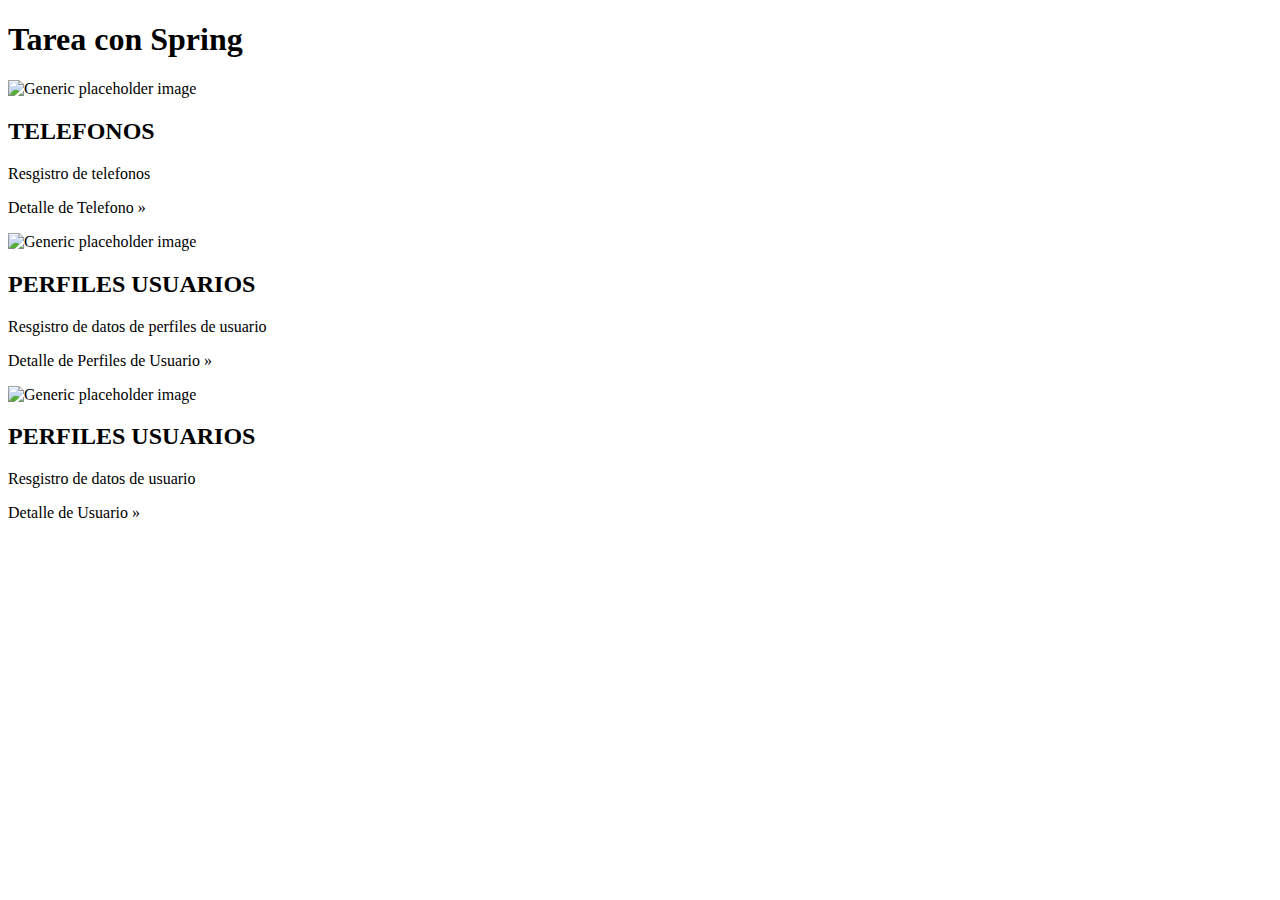
<file: src/main/resources/templates/index.html>
<!DOCTYPE html>
<html xmlns:th="http://www.thymeleaf.org">
<head th:replace="layouts/layout :: head"></head>
</head>
<body>
<header th:replace="layouts/layout::header"></header>
<div class="container">
	<main role="main" class="inner cover">
		<h1 class="cover-heading">Tarea con Spring</h1>
		<p class="lead"></p>
    </main>
	<div class="row">
		<div class="col-lg-4">        	
			<img class="rounded-circle" th:src="@{/img/clientes.png}" alt="Generic placeholder image" width="140" height="140">
			<h2>TELEFONOS</h2>
			<p>Resgistro de telefonos</p>
			<p><a class="btn btn-secondary" th:href="@{/listartelefonos}" role="button">Detalle de Telefono »</a></p>
		</div><!-- /.col-lg-4 -->
		<div class="col-lg-4">        	
			<img class="rounded-circle" th:src="@{/img/clientes.png}" alt="Generic placeholder image" width="140" height="140">
			<h2>PERFILES USUARIOS</h2>
			<p>Resgistro de datos de perfiles de usuario </p>
			<p><a class="btn btn-secondary" th:href="@{/listarperfiles}" role="button">Detalle de Perfiles de Usuario »</a></p>
		</div><!-- /.col-lg-4 -->
		<div class="col-lg-4">        	
			<img class="rounded-circle" th:src="@{/img/clientes.png}" alt="Generic placeholder image" width="140" height="140">
			<h2>PERFILES USUARIOS</h2>
			<p>Resgistro de datos de usuario </p>
			<p><a class="btn btn-secondary" th:href="@{/listarusuarios}" role="button">Detalle de Usuario »</a></p>
		</div><!-- /.col-lg-4 -->
	</div>
</div>
<footer th:replace="layouts/layout::footer"></footer>
</body>
</html>
</file>
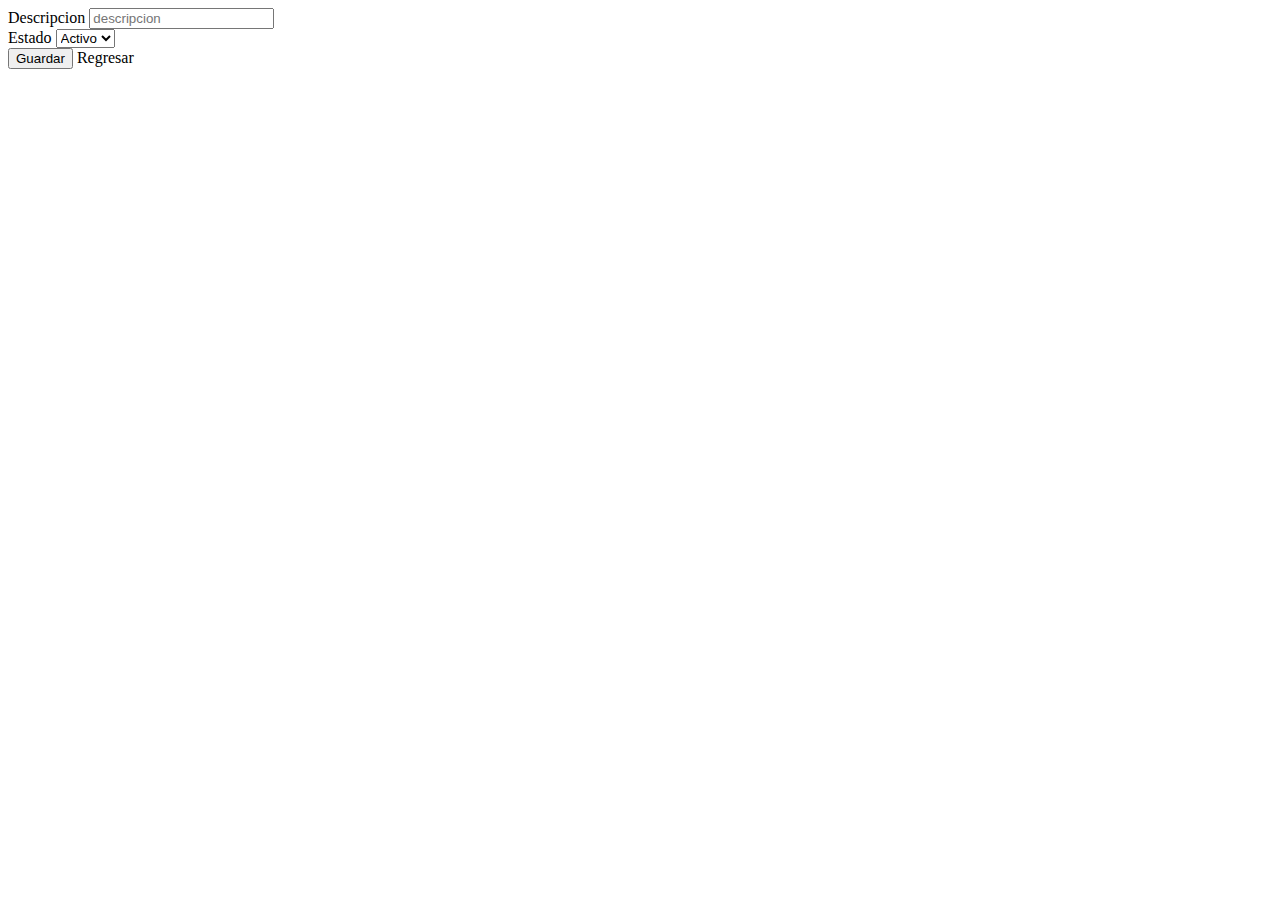
<file: src/main/resources/templates/formperfiles.html>
<!DOCTYPE html>
<html xmlns:th="http://www.thymeleaf.org">
<head th:replace="layouts/layout :: head"></head>
</head>
<body>
	<header th:replace="layouts/layout::header"></header>
	<div class="container">
		<form th:action="@{/formperfiles}" th:object="${perfiles}" method="post" >
		  	<div class="form-group">
		    	<label for="descripcion">Descripcion</label> 
		    	<input type="text" class="form-control" id="descripcion" placeholder="descripcion" th:field="*{descripcion}" required/>
		    	<small th:if="${#fields.hasErrors('descripcion')}" th:errors="*{descripcion}" class="form-text text-danger"></small>
		  	</div>
		  	<div class="form-group"> 
		    	<label for="cod_estado">Estado</label>
		    	<select id="cod_estado" class="form-control" th:field="*{cod_estado}">
				  <option value="Activo">Activo</option>
				</select>
		    	<!--<input type="text" class="form-control" id="cod_estado" placeholder="Estado" th:field="*{cod_estado}" required/> -->
		    	<small th:if="${#fields.hasErrors('cod_estado')}" th:errors="*{cod_estado}" class="form-text text-danger"></small>
		  	</div>
		  	<input type="submit" value="Guardar" class="btn btn-primary"/>
		  	<a th:href="@{/listarperfiles}" class="btn btn-secondary">Regresar</a>
			<input type="hidden" id="perf_id" th:field="*{perf_id}">
		</form>
	</div>
</body>
</html>
</file>
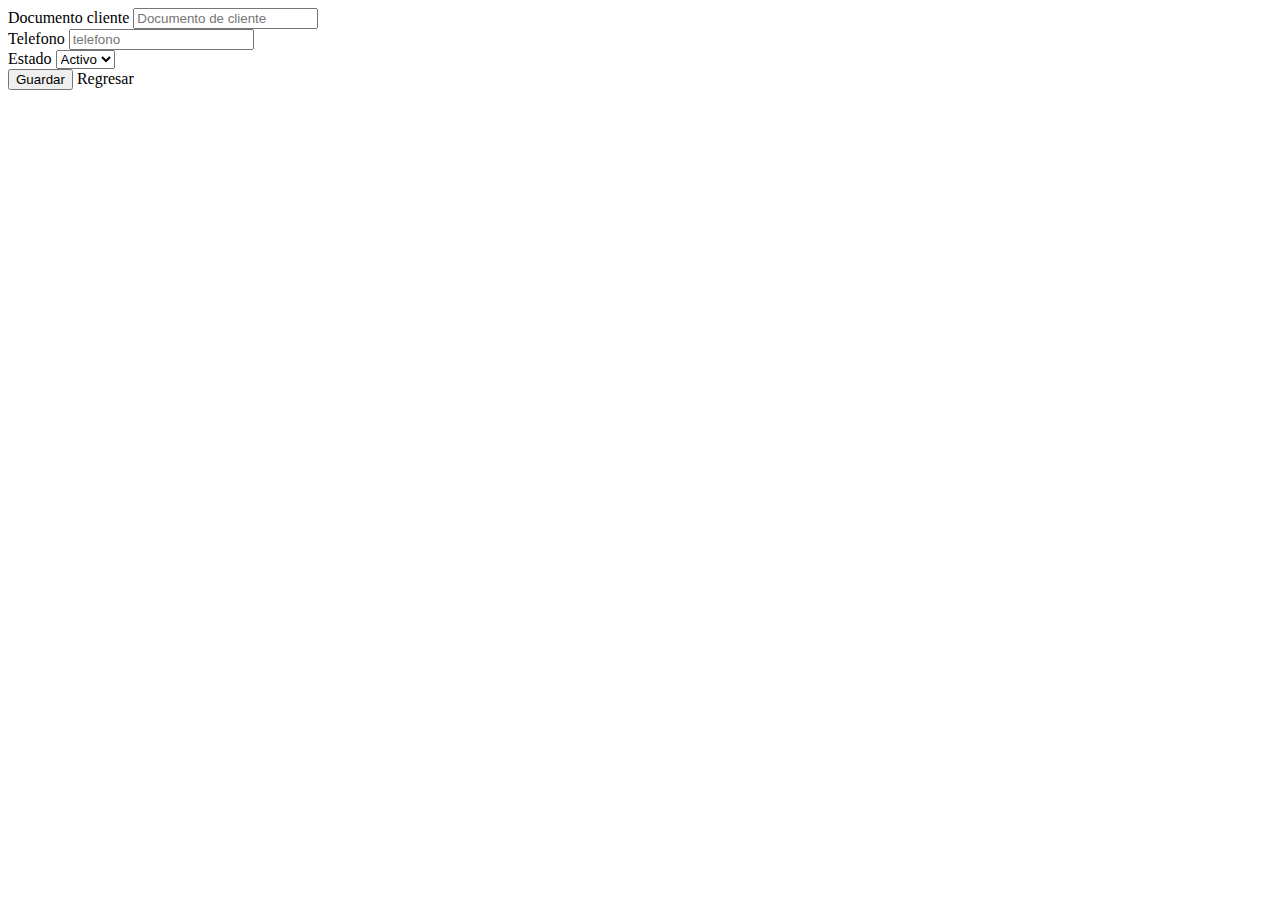
<file: src/main/resources/templates/formtelefonos.html>
<!DOCTYPE html>
<html xmlns:th="http://www.thymeleaf.org">
<head th:replace="layouts/layout :: head"></head>
</head>
<body>
	<header th:replace="layouts/layout::header"></header>
	<div class="container">
		<form th:action="@{/formtelefonos}" th:object="${telefonos}" method="post" >
			<div class="form-group">
		    	<label for="cli_num_documento">Documento cliente</label>
		    	<input type="text" class="form-control" id="cli_num_documento" placeholder="Documento de cliente" th:field="*{cli_num_documento}" required/>
		    	<small th:if="${#fields.hasErrors('cli_num_documento')}" th:errors="*{cli_num_documento}" class="form-text text-danger"></small>
		  	</div>
		  	<div class="form-group">
		    	<label for="telefono">Telefono</label> 
		    	<input type="text" class="form-control" id="telefono" placeholder="telefono" th:field="*{telefono}" required/>
		    	<small th:if="${#fields.hasErrors('telefono')}" th:errors="*{telefono}" class="form-text text-danger"></small>
		  	</div>
		  	<div class="form-group"> 
		    	<label for="cod_estado">Estado</label>
		    	<select id="cod_estado" class="form-control" th:field="*{cod_estado}">
				  <option value="Activo">Activo</option>
				</select>
		    	<!--<input type="text" class="form-control" id="cod_estado" placeholder="Estado" th:field="*{cod_estado}" required/> -->
		    	<small th:if="${#fields.hasErrors('cod_estado')}" th:errors="*{cod_estado}" class="form-text text-danger"></small>
		  	</div>
		  	<input type="submit" value="Guardar" class="btn btn-primary"/>
		  	<a th:href="@{/listartelefonos}" class="btn btn-secondary">Regresar</a>
			<input type="hidden" id="tel_id" th:field="*{tel_id}">
		</form>
	</div>
</body>
</html>
</file>
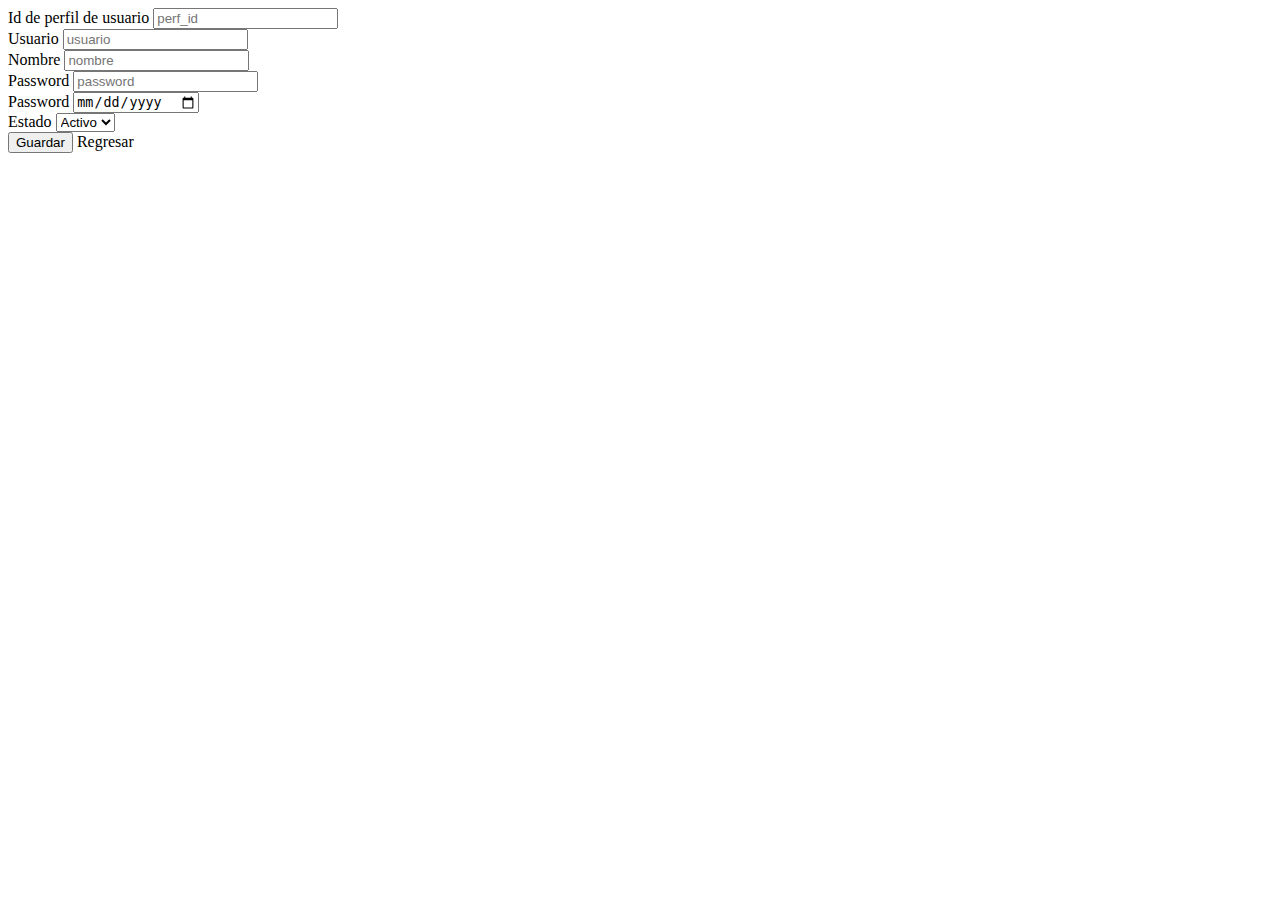
<file: src/main/resources/templates/formusuarios.html>
<!DOCTYPE html>
<html xmlns:th="http://www.thymeleaf.org">
<head th:replace="layouts/layout :: head"></head>
</head>
<body>
	<header th:replace="layouts/layout::header"></header>
	<div class="container">
		<form th:action="@{/formusuarios}" th:object="${usuarios}" method="post" >
			<div class="form-group">
		    	<label for="perf_id">Id de perfil de usuario</label>
		    	<input type="number" class="form-control" id="usuario" placeholder="perf_id" th:field="*{perf_id}" required/>
		  	</div>
		  	<div class="form-group">
		    	<label for="usuario">Usuario</label> 
		    	<input type="text" class="form-control" id="usuario" placeholder="usuario" th:field="*{usuario}" required/>
		    	<small th:if="${#fields.hasErrors('usuario')}" th:errors="*{usuario}" class="form-text text-danger"></small>
		  	</div>
		  	<div class="form-group">
		    	<label for="nombre">Nombre</label> 
		    	<input type="text" class="form-control" id="nombre" placeholder="nombre" th:field="*{nombre}" required/>
		    	<small th:if="${#fields.hasErrors('nombre')}" th:errors="*{nombre}" class="form-text text-danger"></small>
		  	</div>
		  	<div class="form-group">
		    	<label for="password">Password</label> 
		    	<input type="password" class="form-control" id="password" placeholder="password" th:field="*{password}" required/>
		    	<small th:if="${#fields.hasErrors('password')}" th:errors="*{password}" class="form-text text-danger"></small>
		  	</div>
		  	<div class="form-group">
		    	<label for="fec_ingreso">Password</label> 
		    	<input type="date" class="form-control" id="fec_ingreso" placeholder="fec_ingreso" th:field="*{fec_ingreso}" required/>
		    	<small th:if="${#fields.hasErrors('fec_ingreso')}" th:errors="*{fec_ingreso}" class="form-text text-danger"></small>
		  	</div>
		  	<div class="form-group"> 
		    	<label for="cod_estado">Estado</label>
		    	<select id="cod_estado" class="form-control" th:field="*{cod_estado}">
				  <option value="Activo">Activo</option>
				</select>
		    	<!--<input type="text" class="form-control" id="cod_estado" placeholder="Estado" th:field="*{cod_estado}" required/> -->
		    	<small th:if="${#fields.hasErrors('cod_estado')}" th:errors="*{cod_estado}" class="form-text text-danger"></small>
		  	</div>
		  	<input type="submit" value="Guardar" class="btn btn-primary"/>
		  	<a th:href="@{/listarusuarios}" class="btn btn-secondary">Regresar</a>
			<input type="hidden" id="usu_id" th:field="*{usu_id}">
		</form>
	</div>
</body>
</html>
</file>
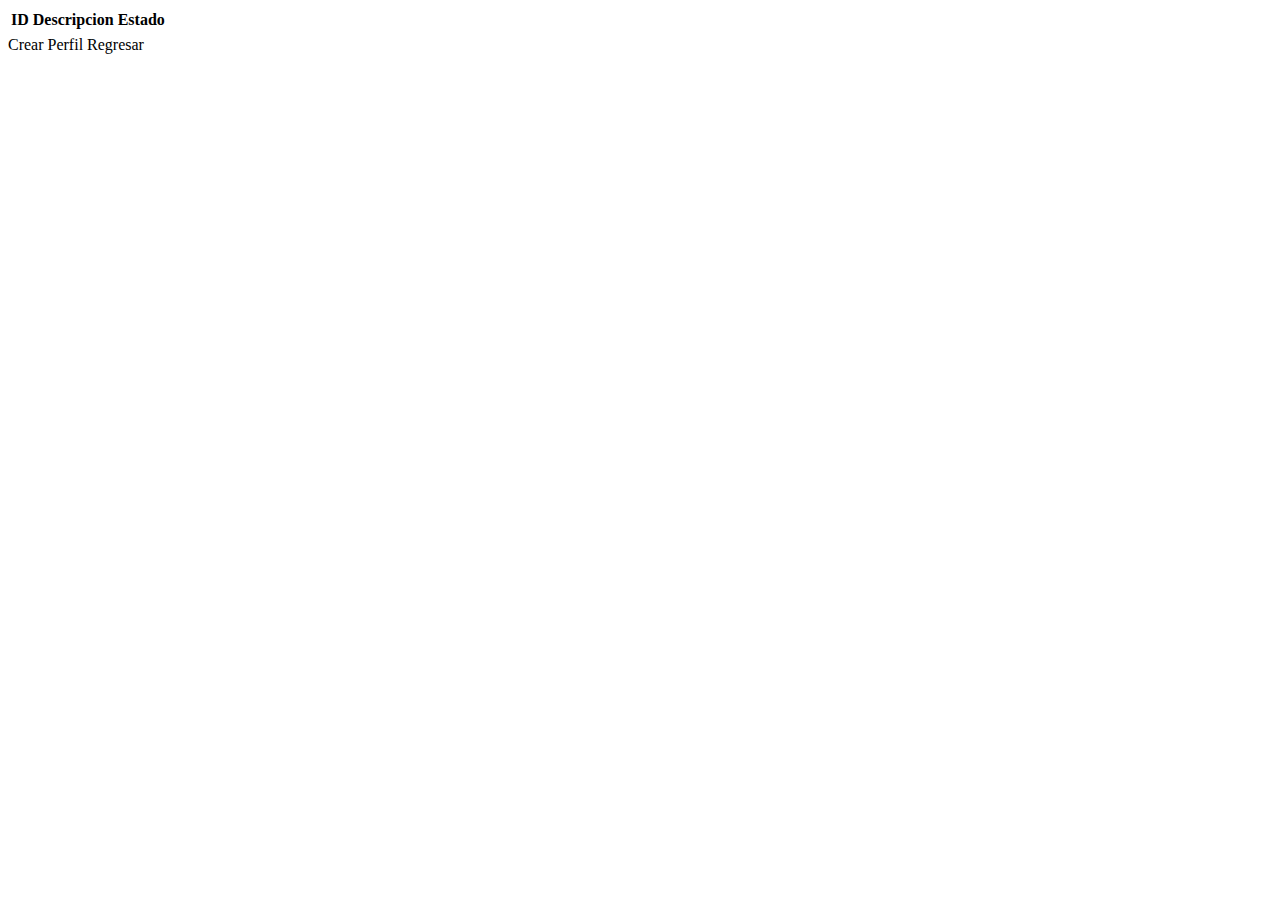
<file: src/main/resources/templates/listarperfiles.html>
<!DOCTYPE html>
<html xmlns:th="http://www.thymeleaf.org">
<head th:replace="layouts/layout :: head"></head>
</head>
<body>
<header th:replace="layouts/layout::header"></header>
<div class="container">
	<table class="table">
 <thead>
  <tr>
     <th scope="col">ID</th>
     <th scope="col">Descripcion</th>
     <th scope="col">Estado</th>
  </tr>
 </thead>
 <tbody>
 
  <tr th:each="perfiles: ${perfiles}">     
     <td th:text="${perfiles.perf_id}"/>
     <td th:text="${perfiles.descripcion}" />
     <td th:text="${perfiles.cod_estado}" />
     <td> <a th:href="@{/formperfiles/} + ${perfiles.perf_id}" th:text="'Editar'" 
             class="btn btn-primary btn-xs" ></a></td>
     <td> <a th:href="@{/eliminarperfiles/} + ${perfiles.perf_id}" th:text="'Eliminar'" 
             class="btn btn-danger btn-xs" 
             onclick="return confirm('Estas seguro?')" ></a></td>
  </tr>
 </tbody>
</table>
</div>

<a th:href="@{/formperfiles}" class="btn btn-primary">Crear Perfil</a>
<a th:href="@{/}" class="btn btn-secondary">Regresar</a>
<footer th:replace="layouts/layout::footer"></footer>
</body>
</html>
</file>
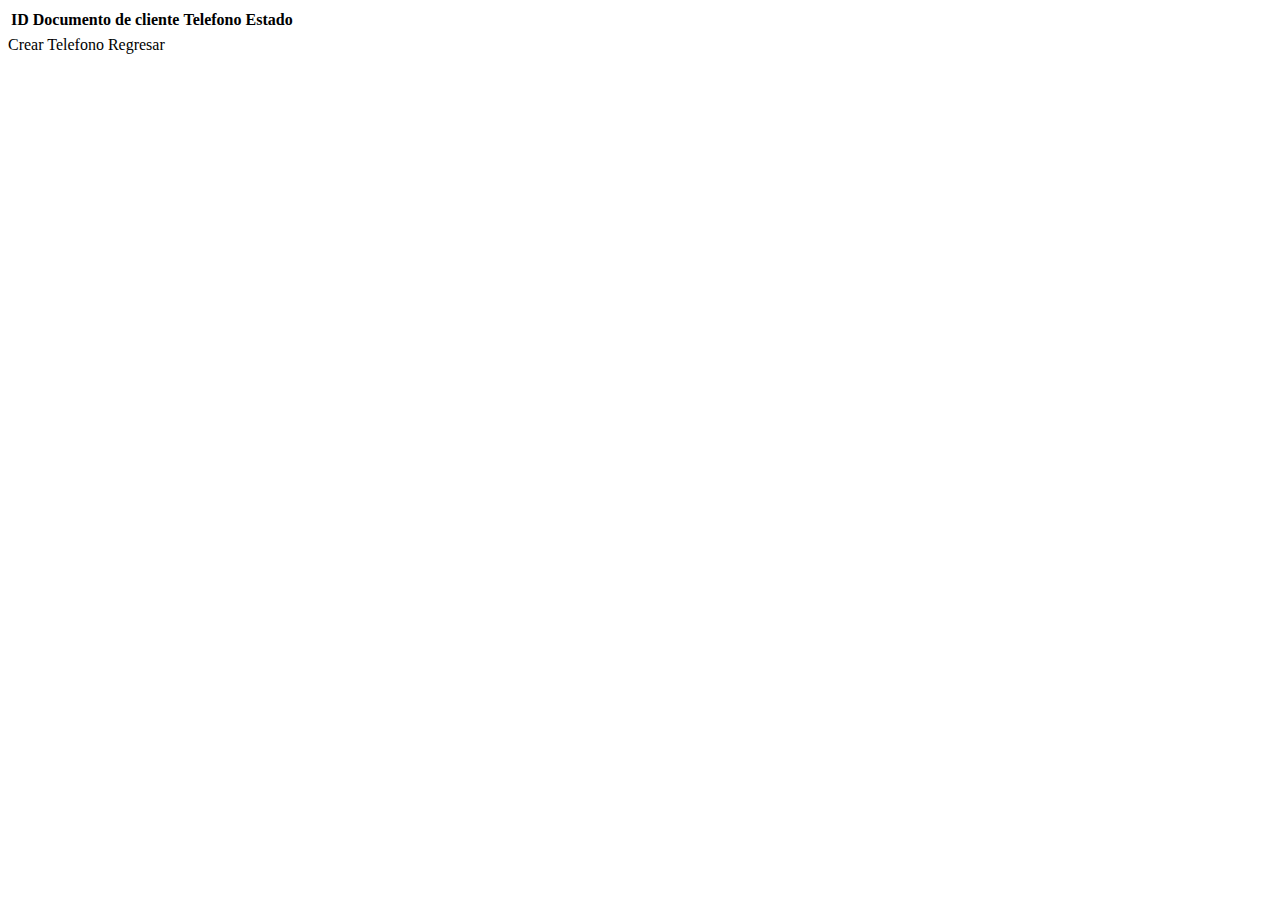
<file: src/main/resources/templates/listartelefonos.html>
<!DOCTYPE html>
<html xmlns:th="http://www.thymeleaf.org">
<head th:replace="layouts/layout :: head"></head>
</head>
<body>
<header th:replace="layouts/layout::header"></header>
<div class="container">
	<table class="table">
 <thead>
  <tr>
     <th scope="col">ID</th>
     <th scope="col">Documento de cliente</th>
     <th scope="col">Telefono</th>
     <th scope="col">Estado</th>
  </tr>
 </thead>
 <tbody>
 
  <tr th:each="telefonos: ${telefonos}">     
     <td th:text="${telefonos.tel_id}"/>
     <td th:text="${telefonos.cli_num_documento}" />
     <td th:text="${telefonos.telefono}" />
     <td th:text="${telefonos.cod_estado}" />
     <td> <a th:href="@{/formtelefonos/} + ${telefonos.tel_id}" th:text="'Editar'" 
             class="btn btn-primary btn-xs" ></a></td>
     <td> <a th:href="@{/eliminartelefonos/} + ${telefonos.tel_id}" th:text="'Eliminar'" 
             class="btn btn-danger btn-xs" 
             onclick="return confirm('Estas seguro?')" ></a></td>
  </tr>
 </tbody>
</table>
</div>

<a th:href="@{/formtelefonos}" class="btn btn-primary">Crear Telefono</a>
<a th:href="@{/}" class="btn btn-secondary">Regresar</a>
<footer th:replace="layouts/layout::footer"></footer>
</body>
</html>
</file>
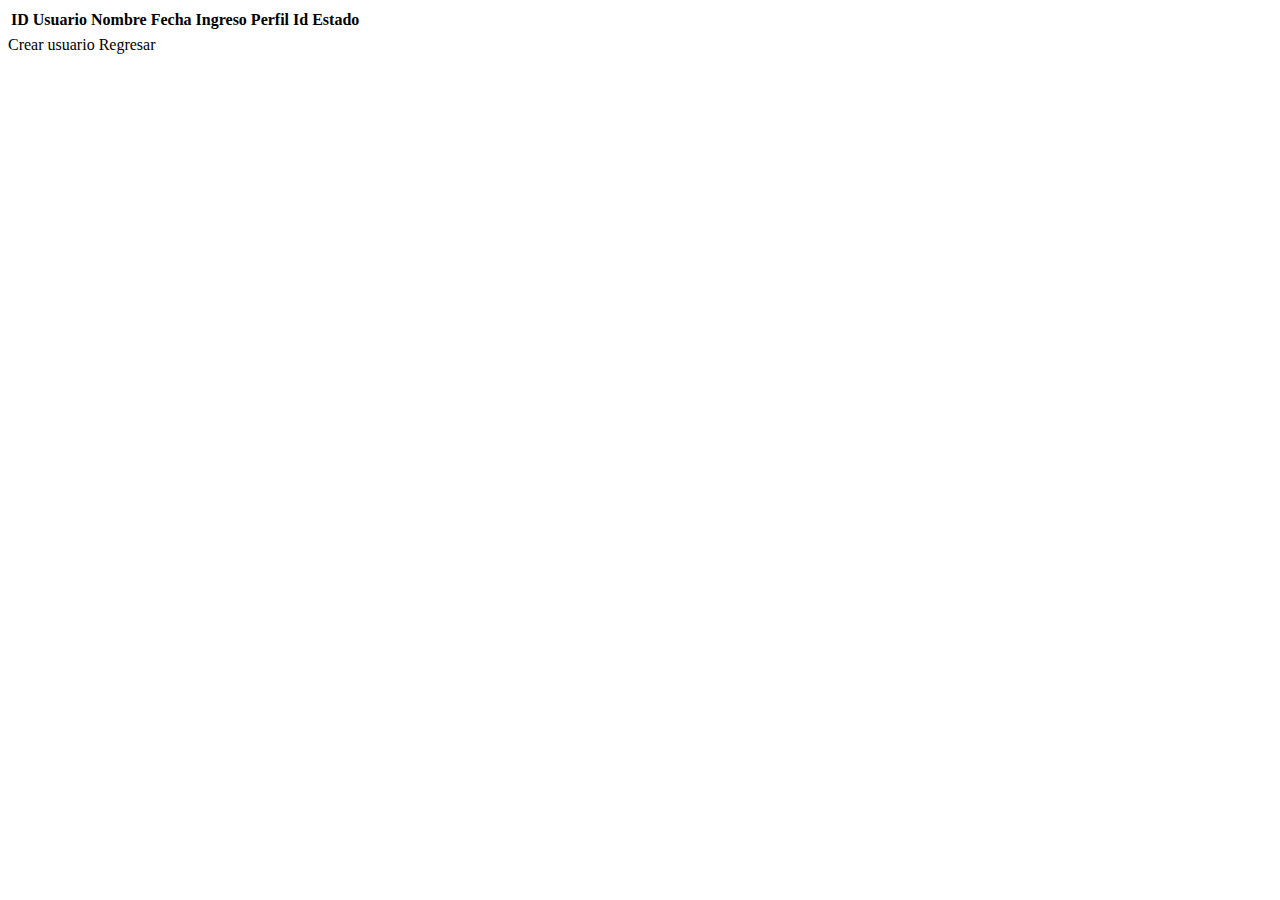
<file: src/main/resources/templates/listarusuarios.html>
<!DOCTYPE html>
<html xmlns:th="http://www.thymeleaf.org">
<head th:replace="layouts/layout :: head"></head>
</head>
<body>
<header th:replace="layouts/layout::header"></header>
<div class="container">
	<table class="table">
 <thead>
  <tr>
     <th scope="col">ID</th>
     <th scope="col">Usuario</th>
     <th scope="col">Nombre</th> 
     <th scope="col">Fecha Ingreso</th>
     <th scope="col">Perfil Id</th>
     <th scope="col">Estado</th> 
  </tr>
 </thead>
 <tbody>
 
  <tr th:each="usuarios: ${usuarios}">     
     <td th:text="${usuarios.usu_id}"/>
     <td th:text="${usuarios.usuario}" />
     <td th:text="${usuarios.nombre}" />
     <td th:text="${usuarios.fec_ingreso}" />
     <td th:text="${usuarios.perf_id}" />
     <td th:text="${usuarios.cod_estado}" />
     <td> <a th:href="@{/formusuarios/} + ${usuarios.usu_id}" th:text="'Editar'" 
             class="btn btn-primary btn-xs" ></a></td>
     <td> <a th:href="@{/eliminarusuarios/} + ${usuarios.usu_id}" th:text="'Eliminar'" 
             class="btn btn-danger btn-xs" 
             onclick="return confirm('Estas seguro?')" ></a></td>
  </tr>
 </tbody>
</table>
</div>

<a th:href="@{/formusuarios}" class="btn btn-primary">Crear usuario</a>
<a th:href="@{/}" class="btn btn-secondary">Regresar</a>
<footer th:replace="layouts/layout::footer"></footer>
</body>
</html>
</file>
